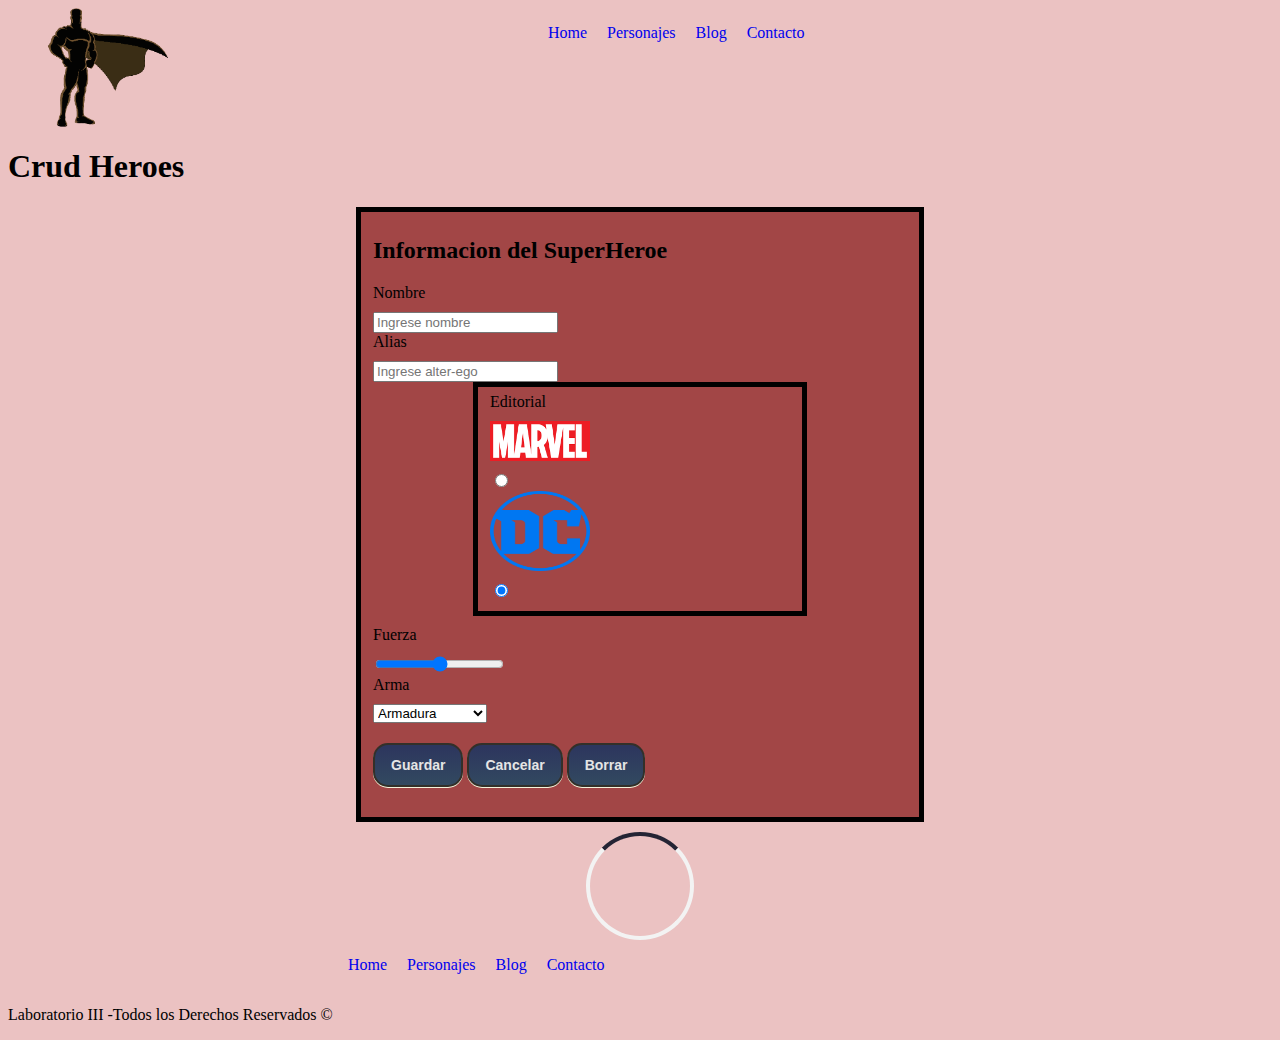
<file: PrimerParcial/index.html>
<!DOCTYPE html>
<html lang="en">
<head>
    <meta charset="UTF-8">
    <meta http-equiv="X-UA-Compatible" content="IE=edge">
    <meta name="viewport" content="width=device-width, initial-scale=1.0">
    <title>Heroes</title>
    <script src="main.js" type="module"></script>
    <link rel="stylesheet" href="estilos.css">
</head>
<body>
    <header>
        <nav id="nav">
            <img id="logo" src="./img/pngsuperheroe-removebg-preview.png" alt="">
            <ul>
                <li><a href="http://127.0.0.1:5500/PrimerParcial/principal.html" onclick="seleccionar()">Home</a></li>
                <li><a href="#i" onclick="seleccionar()">Personajes</a></li>
                <li><a href="#" onclick="seleccionar()">Blog</a></li>
                <li><a href="#" onclick="seleccionar()">Contacto</a></li>
            </ul>
        </nav>
    </header>
    <header>
        <h1>Crud Heroes</h1>
    </header>
    <form id="fr">
        <fieldset id="Informacion">
            <h2>Informacion del SuperHeroe</h2>
            <label id="nmb">Nombre</label>
            <input type="text" id="nombre" placeholder="Ingrese nombre">
            <label id="al">Alias</label>
            <input type="text" id="alias" placeholder="Ingrese alter-ego">
            <fieldset id="Editorial">
                <label id="ed">Editorial</label>   
                <label> 
                    <img id="mrvlpng" src="./img/marvelpng.png" alt="">
                </label> 
                <input type="radio" name="editorial" id="marvel" value="marvel">
                <label>
                    <img id="dcpng" src="./img/DC_Comics_logo.svg.png" alt="">
                </label>
                <input type="radio" name="editorial" id="dc" value="dc" checked>
            </fieldset>
            <label id="frz">Fuerza</label>
            <input type="range" id="fuerza">
            <label id="arma">Arma</label>
            <select id="armas"></select>
            <section id="botones">
                <input type="button" value="Guardar" id="guardar">
                <input type="button" value="Cancelar" id="cancelar">
                <input type="button" value="Borrar" id="borrar">
            </section>
        </fieldset>
    </form>
    <div id="spinner"></div>
    <table id="tTabla"></table>
    <footer>
        <nav id="nav">
            <ul>
                <li><a href="http://127.0.0.1:5500/PrimerParcial/principal.html" onclick="seleccionar()">Home</a></li>
                <li><a href="#i" onclick="seleccionar()">Personajes</a></li>
                <li><a href="#" onclick="seleccionar()">Blog</a></li>
                <li><a href="#" onclick="seleccionar()">Contacto</a></li>
            </ul>
        </nav>
        <p>Laboratorio III -Todos los Derechos Reservados &copy;</p>
    </footer>
</body>
</html>
</file>
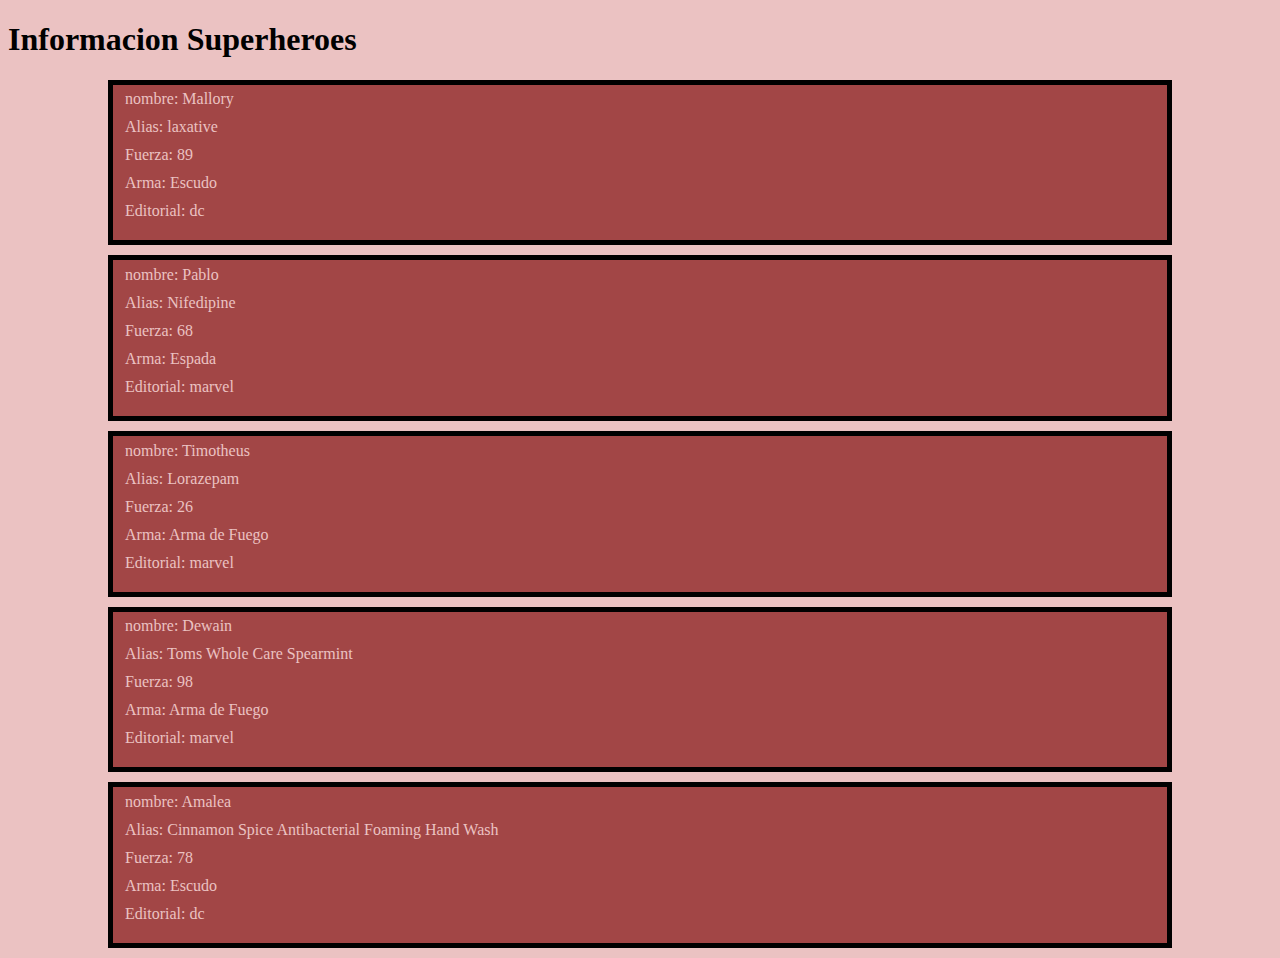
<file: PrimerParcial/principal.html>
<!DOCTYPE html>
<html lang="en">
<head>
    <meta charset="UTF-8">
    <meta http-equiv="X-UA-Compatible" content="IE=edge">
    <meta name="viewport" content="width=device-width, initial-scale=1.0">
    <title>Principal</title>
    <script src="mainPrincipal.js" type="module"></script>
    <link rel="stylesheet" href="estilosPrincipal.css">
</head>
<body>
    <header>
        <h1>Informacion Superheroes</h1>
    </header>
    <form id="fr">
    </form>
</body>
</html>
</file>
<file: PrimerParcial/estilos.css>
#logo
{
    width: 200px;
}

header #nav, footer #nav
{
    display: flex;
}

ul
{
    display: flex;
    flex-direction: row;
    list-style: none;
    margin-left: 300px;
}

body
{
    background-color: #ebc2c2;
}

ul li a
{
    margin-right: 20px;
    text-decoration: none;
}

#fr, #secTabla
{
    display: flex;
    flex-direction: column;
    align-items: center;
}

label
{
    display: flex;
    flex-direction: column;
    align-items: left;
    margin-bottom: 10px;
    margin-right: 200px;
}

#Informacion, #Editorial
{
    margin-bottom: 10px;
    margin-right: 100px;
    margin-left: 100px;
    border: 5px solid black;
    background-color: #a24646 ;
}


#mrvlpng
{
    width: 100px;
}

#dcpng
{
    height: 80px;
}

#botones
{
    margin-top: 20px;
}

#guardar, #borrar, #cancelar
{
	box-shadow: 0px 1px 0px 0px beige;
	background:linear-gradient(to bottom, #2d365e 5%, #324960 100%);
	background-color:#324960;
	border-radius:15px;
	border:2px solid #333029;
	display:inline-block;
	cursor:pointer;
	color:#e5e5e5;
	font-size:14px;
	font-weight:bold;
	padding:12px 16px;
	text-decoration:none;
    margin-bottom: 20px;
}

#guardar:hover, #borrar:hover, #cancelar:hover {
	background:linear-gradient(to bottom, #ccc2a6 5%, #eae0c2 100%);
	background-color:#ccc2a6;
}
#guardar:active, #borrar:active, #cancelar:active {
	position:relative;
	top:1px;
}


#secTabe
{
    width: 100%;
    box-shadow: 0px 35px 50px rgba( 0, 0, 0, 0.2 );
}

#secTabla tr
{
    background-color: #f0ede6 ;
}

td 
{
    border-radius: 5px;
    font-size: 12px;
    font-weight: normal;
    border: none;
    border-collapse: collapse;
    width: 100%;
    max-width: 100%;
    white-space: nowrap;
}

td, th 
{
    text-align: center;
    padding: 8px;
}

td 
{
    border-right: 1px solid #f8f8f8;
    font-size: 12px;
}

thead, th
{
    color: #ffffff;
    background: #c35656;
}


thead, th:nth-child(odd)
{
    color: #ffffff;
    background: #0c1c2c;
}

td:nth-child(even) 
{
    background: #f2f1f1;
}

#spinner {
    margin: auto;
    width: 100px;
    height: 100px;
    border-radius: 50%;
    border: 4px solid #f3f3f3;
    border-top: 4px solid #242434;
    animation: spin 2s linear infinite;
    display: none;
  }

@keyframes spin {
0% {
    transform: rotate(0deg);
}
100% { 
    transform: rotate(360deg);
}
}
</file>
<file: PrimerParcial/estilosPrincipal.css>
body
{
    background-color: #ebc2c2;
}

fieldset 
{
    margin-bottom: 10px;
    margin-right: 100px;
    margin-left: 100px;
    border: 5px solid black;
    background-color: #a24646 ;
}

label
{
    color: #ebc2c2;
    display: flex;
    flex-direction: column;
    align-items: left;
    margin-bottom: 10px;
    margin-right: 200px;
}
</file>
